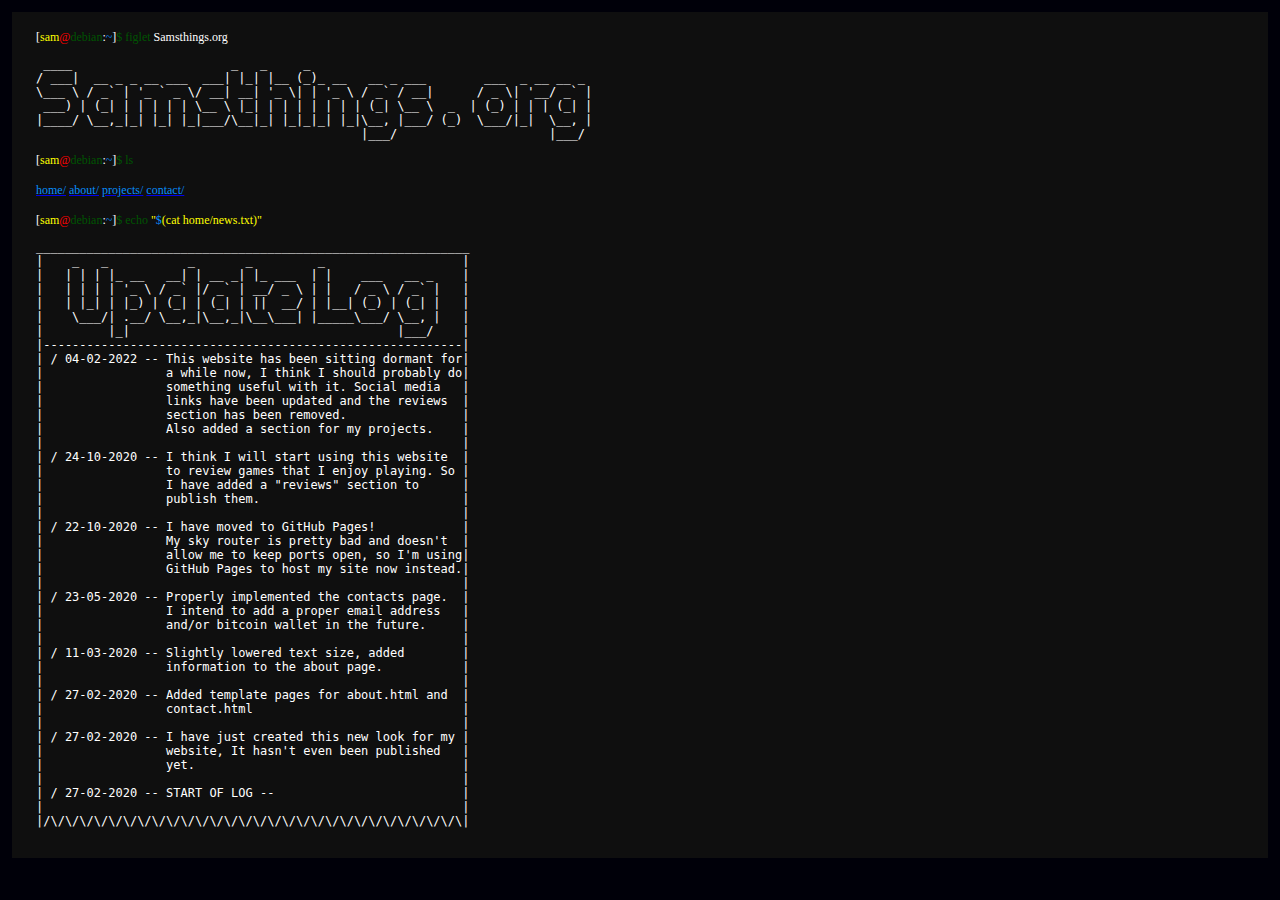
<file: index.html>
<!doctype html>

<html lang="en">
<head>
  <meta charset="utf-8">

  <title>Sam's Things || Home</title>

  <link rel="stylesheet" href="styles.css">
</head>

<body>

  <div class='frame'>
  <header>

    <span class='whiteText'>[</span><span class='yellowText'>sam</span><span class='redText'>@</span><span class='greenText'>debian</span><span class='whiteText'>:</span><span class='blueText'>~</span><span class='whiteText'>]</span><span class='greenText'>$</span> <!--Line up to here is zsh prompt--> <span class='greenText'>figlet</span> <span class='whiteText'>Samsthings.org</span>
  <br> <pre class='whiteText'>
 ____                      _   _     _                                       
/ ___|  __ _ _ __ ___  ___| |_| |__ (_)_ __   __ _ ___        ___  _ __ __ _ 
\___ \ / _` | '_ ` _ \/ __| __| '_ \| | '_ \ / _` / __|      / _ \| '__/ _` |
 ___) | (_| | | | | | \__ \ |_| | | | | | | | (_| \__ \  _  | (_) | | | (_| |
|____/ \__,_|_| |_| |_|___/\__|_| |_|_|_| |_|\__, |___/ (_)  \___/|_|  \__, |
                                             |___/                     |___/ 
</pre>

  <span class='whiteText'>[</span><span class='yellowText'>sam</span><span class='redText'>@</span><span class='greenText'>debian</span><span class='whiteText'>:</span><span class='blueText'>~</span><span class='whiteText'>]</span><span class='greenText'>$</span> <!--Line up to here is zsh prompt--> <span class='greenText'>ls</span>

    <br><br><!--Not accurate, but two breaks just looks better than one lol-->
    <a href="index.html"><span class='blueText'>home/</span><span class='whiteText'></span></a>
    <a href='about.html'><span class='blueText'>about/</span><span class='whiteText'></span></a>
    <a href='projectPortal.html'><span class='blueText'>projects/</span><span class='whiteText'></span></a>
    <a href='contact.html'><span class='blueText'>contact/</span><span class='whiteText'></span></a>
   
  
  </header>
  <main>
  <br><span class='whiteText'>[</span><span class='yellowText'>sam</span><span class='redText'>@</span><span class='greenText'>debian</span><span class='whiteText'>:</span><span class='blueText'>~</span><span class='whiteText'>]</span><span class='greenText'>$</span> <!--Line up to here is zsh prompt--> 
  <span class='greenText'>echo</span> <span class='yellowText'>"</span><span class='blueText'>$</span><span class='yellowText'>(cat home/news.txt)"</span>
  
  <br> <span class='whiteText'> <pre>
____________________________________________________________
|    _   _           _       _         _                   |
|   | | | |_ __   __| | __ _| |_ ___  | |    ___   __ _    |
|   | | | | '_ \ / _` |/ _` | __/ _ \ | |   / _ \ / _` |   |
|   | |_| | |_) | (_| | (_| | ||  __/ | |__| (_) | (_| |   |
|    \___/| .__/ \__,_|\__,_|\__\___| |_____\___/ \__, |   |
|         |_|                                     |___/    |
|----------------------------------------------------------|
| / 04-02-2022 -- This website has been sitting dormant for|
|                 a while now, I think I should probably do|
|                 something useful with it. Social media   |
|                 links have been updated and the reviews  |
|                 section has been removed.                |
|                 Also added a section for my projects.    |
|                                                          |
| / 24-10-2020 -- I think I will start using this website  |
|                 to review games that I enjoy playing. So |
|                 I have added a "reviews" section to      |
|                 publish them.                            |
|                                                          |
| / 22-10-2020 -- I have moved to GitHub Pages!            |
|                 My sky router is pretty bad and doesn't  |
|                 allow me to keep ports open, so I'm using|
|                 GitHub Pages to host my site now instead.|
|                                                          |
| / 23-05-2020 -- Properly implemented the contacts page.  |
|                 I intend to add a proper email address   |
|                 and/or bitcoin wallet in the future.     |
|                                                          |
| / 11-03-2020 -- Slightly lowered text size, added        |
|                 information to the about page.           |
|                                                          |
| / 27-02-2020 -- Added template pages for about.html and  |
|                 contact.html                             |
|                                                          |
| / 27-02-2020 -- I have just created this new look for my |
|                 website, It hasn't even been published   |
|                 yet.                                     |
|                                                          |
| / 27-02-2020 -- START OF LOG --                          |
|                                                          |
|/\/\/\/\/\/\/\/\/\/\/\/\/\/\/\/\/\/\/\/\/\/\/\/\/\/\/\/\/\|
</pre> </span>
  </main>
  </div>

</body>
</html>
</file>
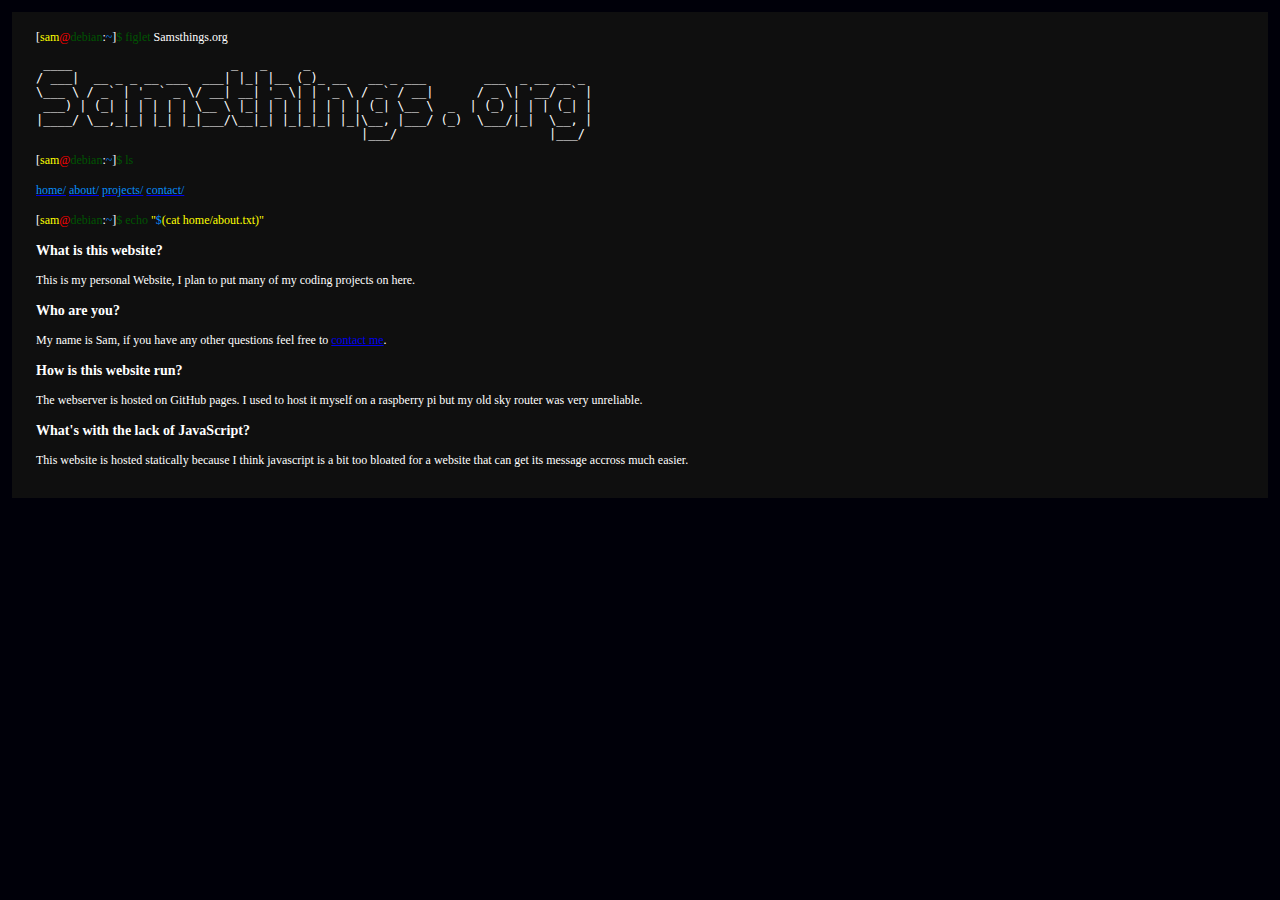
<file: about.html>
<!doctype html> 

<html lang="en">
<head>
  <meta charset="utf-8">

  <title>Sam's Things || About</title>

  <link rel="stylesheet" href="styles.css">
</head>

<body>

  <div class='frame'>
  <header>

    <span class='whiteText'>[</span><span class='yellowText'>sam</span><span class='redText'>@</span><span class='greenText'>debian</span><span class='whiteText'>:</span><span class='blueText'>~</span><span class='whiteText'>]</span><span class='greenText'>$</span> <!--Line up to here is zsh prompt--> <span class='greenText'>figlet</span> <span class='whiteText'>Samsthings.org</span>
  <br> <pre class='whiteText'>
 ____                      _   _     _                                       
/ ___|  __ _ _ __ ___  ___| |_| |__ (_)_ __   __ _ ___        ___  _ __ __ _ 
\___ \ / _` | '_ ` _ \/ __| __| '_ \| | '_ \ / _` / __|      / _ \| '__/ _` |
 ___) | (_| | | | | | \__ \ |_| | | | | | | | (_| \__ \  _  | (_) | | | (_| |
|____/ \__,_|_| |_| |_|___/\__|_| |_|_|_| |_|\__, |___/ (_)  \___/|_|  \__, |
                                             |___/                     |___/ 
</pre>

  <span class='whiteText'>[</span><span class='yellowText'>sam</span><span class='redText'>@</span><span class='greenText'>debian</span><span class='whiteText'>:</span><span class='blueText'>~</span><span class='whiteText'>]</span><span class='greenText'>$</span> <!--Line up to here is zsh prompt--> <span class='greenText'>ls</span>

   <br><br><!--Not accurate, but two breaks just looks better than one lol-->
   <a href="index.html"><span class='blueText'>home/</span><span class='whiteText'></span></a>  
   <a href='about.html'><span class='blueText'>about/</span><span class='whiteText'></span></a>
   <a href='projectPortal.html'><span class='blueText'>projects/</span><span class='whiteText'></span></a>
   <a href='contact.html'><span class='blueText'>contact/</span><span class='whiteText'></span></a> 
   
  
  </header> 
  <main>
   <br><span class='whiteText'>[</span><span class='yellowText'>sam</span><span class='redText'>@</span><span class='greenText'>debian</span><span class='whiteText'>:</span><span class='blueText'>~</span><span class='whiteText'>]</span><span class='greenText'>$</span> <!--Line up to here is zsh prompt--> <span class='greenText'>echo</span> <span class='yellowText'>"</span><span class='blueText'>$</span><span class='yellowText'>(cat home/about.txt)"</span>
   <br>
   <h3>What is this website?</h3>
   <p>This is my personal Website, I plan to put many of my coding projects on here.</p>
   <h3>Who are you?</h3>
   <p>My name is Sam, if you have any other questions feel free to <a href='contact.html'>contact me</a>.</p>
   <h3>How is this website run?</h3>
   <p>The webserver is hosted on GitHub pages. I used to host it myself on a raspberry pi but my old sky router was very unreliable.</p>
   <h3>What's with the lack of JavaScript?</h3>
   <p>This website is hosted statically because I think javascript is a bit too bloated for a website that can get its message accross much easier.</p>

  </main>

  </div>

</body>
</html>
</file>
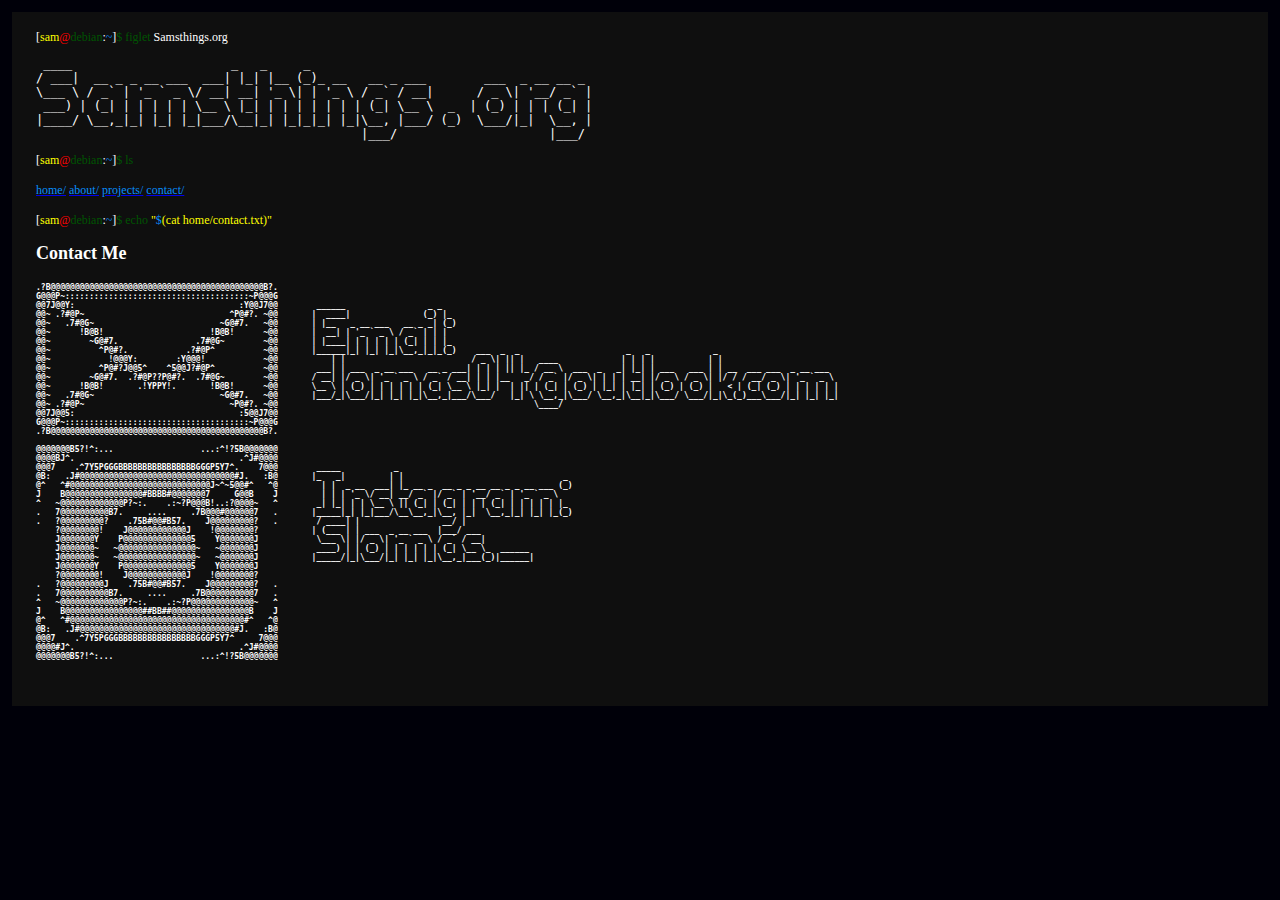
<file: contact.html>
<!doctype html>

<html lang="en">
<head>
  <meta charset="utf-8">

  <title>Sam's Things || Contact</title>

  <link rel="stylesheet" href="styles.css">
  
</head>

<body>

  <div class='frame'>
  <header>

    <span class='whiteText'>[</span><span class='yellowText'>sam</span><span class='redText'>@</span><span class='greenText'>debian</span><span class='whiteText'>:</span><span class='blueText'>~</span><span class='whiteText'>]</span><span class='greenText'>$</span> <!--Line up to here is zsh prompt--> <span class='greenText'>figlet</span> <span class='whiteText'>Samsthings.org</span>
  <br> <pre class='whiteText'>
 ____                      _   _     _                                       
/ ___|  __ _ _ __ ___  ___| |_| |__ (_)_ __   __ _ ___        ___  _ __ __ _ 
\___ \ / _` | '_ ` _ \/ __| __| '_ \| | '_ \ / _` / __|      / _ \| '__/ _` |
 ___) | (_| | | | | | \__ \ |_| | | | | | | | (_| \__ \  _  | (_) | | | (_| |
|____/ \__,_|_| |_| |_|___/\__|_| |_|_|_| |_|\__, |___/ (_)  \___/|_|  \__, |
                                             |___/                     |___/ 
</pre>

  <span class='whiteText'>[</span><span class='yellowText'>sam</span><span class='redText'>@</span><span class='greenText'>debian</span><span class='whiteText'>:</span><span class='blueText'>~</span><span class='whiteText'>]</span><span class='greenText'>$</span> <!--Line up to here is zsh prompt--> <span class='greenText'>ls</span>

    <br><br><!--Not accurate, but two breaks just looks better than one lol-->
    <a href="index.html"><span class='blueText'>home/</span><span class='whiteText'></span></a>  
    <a href='about.html'><span class='blueText'>about/</span><span class='whiteText'></span></a>
    <a href='projectPortal.html'><span class='blueText'>projects/</span><span class='whiteText'></span></a>
    <a href='contact.html'><span class='blueText'>contact/</span><span class='whiteText'></span></a> 
   
  
  </header>
  <main>
   <br><span class='whiteText'>[</span><span class='yellowText'>sam</span><span class='redText'>@</span><span class='greenText'>debian</span><span class='whiteText'>:</span><span class='blueText'>~</span><span class='whiteText'>]</span><span class='greenText'>$</span> <!--Line up to here is zsh prompt--> <span class='greenText'>echo</span> <span class='yellowText'>"</span><span class='blueText'>$</span><span class='yellowText'>(cat home/contact.txt)"</span>
   <br>
   <h2>Contact Me</h2>
   <pre><h6>.?B@@@@@@@@@@@@@@@@@@@@@@@@@@@@@@@@@@@@@@@@@@@@B?.
G@@@P~::::::::::::::::::::::::::::::::::::::~P@@@G
@@7J@@Y:                                  :Y@@J7@@        ______                 _ _                                                                                  
@@~ .?#@P~                              ^P@#?. ~@@       |  ____|               (_) |_                                                                                
@@~   .7#@G~                          ~G@#7.   ~@@       | |__   _ __ ___   __ _ _| (_)                                                                               
@@~      !B@B!                      !B@B!      ~@@       |  __| | '_ ` _ \ / _` | | |                                                                                 
@@~        ~G@#7.                .7#@G~        ~@@       | |____| | | | | | (_| | | |_                                                                                
@@~          ^P@#?.            .?#@P^          ~@@       |______|_| |_| |_|\__,_|_|_(_)    ___  _  _                      _   _             _                         
@@~            !@@@Y:        :Y@@@!            ~@@           | |                          / _ \| || |   ____             | | | |           | |                        
@@~          ^P@#?J@@5^    ^5@@J?#@P^          ~@@        ___| | ___  _ __ ___   __ _ ___| | | | || |_ / __ \  ___  _   _| |_| | ___   ___ | | __  ___ ___  _ __ ___  
@@~        ~G@#7.  .?#@P??P@#?.  .7#@G~        ~@@       / __| |/ _ \| '_ ` _ \ / _` / __| | | |__   _/ / _` |/ _ \| | | | __| |/ _ \ / _ \| |/ / / __/ _ \| '_ ` _ \ 
@@~      !B@B!       .!YPPY!.       !B@B!      ~@@       \__ \ | (_) | | | | | | (_| \__ \ |_| |  | || | (_| | (_) | |_| | |_| | (_) | (_) |   &#60 | (_| (_) | | | | | |
@@~   .7#@G~                          ~G@#7.   ~@@       |___/_|\___/|_| |_| |_|\__,_|___/\___/   |_| \ \__,_|\___/ \__,_|\__|_|\___/ \___/|_|\_(_)___\___/|_| |_| |_|
@@~ .?#@P~                              ~P@#?. ~@@                                                     \____/                                                         
@@7J@@5:                                  :5@@J7@@      
G@@@P~::::::::::::::::::::::::::::::::::::::~P@@@G
.?B@@@@@@@@@@@@@@@@@@@@@@@@@@@@@@@@@@@@@@@@@@@@B?.

@@@@@@@B5?!^:...                  ...:^!?5B@@@@@@@
@@@@BJ^.                                  .^J#@@@@
@@@7    .^7Y5PGGGBBBBBBBBBBBBBBBBGGGP5Y7^.    7@@@        _____           _                                    
@B:   .J#@@@@@@@@@@@@@@@@@@@@@@@@@@@@@@@@#J.   :B@       |_   _|         | |                                 _ 
@^   ^#@@@@@@@@@@@@@@@@@@@@@@@@@@@@@J~^~5@@#^   ^@         | |  _ __  ___| |_ __ _  __ _ _ __ __ _ _ __ ___ (_)
J    B@@@@@@@@@@@@@@@@#BBBB#@@@@@@@7     G@@B    J         | | | '_ \/ __| __/ _` |/ _` | '__/ _` | '_ ` _ \   
^   ~@@@@@@@@@@@@@P?~:.    .:~?P@@@B!..:?@@@@~   ^        _| |_| | | \__ \ || (_| | (_| | | | (_| | | | | | |_ 
.   7@@@@@@@@@@B7.     ....     .7B@@@#@@@@@@7   .       |_____|_| |_|___/\__\__,_|\__, |_|  \__,_|_| |_| |_(_)
.   ?@@@@@@@@@?    .75B#@@#B57.    J@@@@@@@@@?   .        / ____| |                 __/ |                      
    ?@@@@@@@@!    J@@@@@@@@@@@@J    !@@@@@@@@?           | (___ | | ___  _ __ ___  |___/ ___                   
    J@@@@@@@Y    P@@@@@@@@@@@@@@5    Y@@@@@@@J            \___ \| |/ _ \| '_ ` _ \ / _` / __|                  
    J@@@@@@@~   ~@@@@@@@@@@@@@@@@~   ~@@@@@@@J            ____) | | (_) | | | | | | (_| \__ \_  ______           
    J@@@@@@@~   ~@@@@@@@@@@@@@@@@~   ~@@@@@@@J           |_____/|_|\___/|_| |_| |_|\__,_|___(_)|______|                
    J@@@@@@@Y    P@@@@@@@@@@@@@@5    Y@@@@@@@J          
    ?@@@@@@@@!    J@@@@@@@@@@@@J    !@@@@@@@@?          
.   ?@@@@@@@@@J    .75B#@@#B57.    J@@@@@@@@@?   .      
.   7@@@@@@@@@@B7.     ....     .7B@@@@@@@@@@7   .      
^   ~@@@@@@@@@@@@@P?~:.    .:~?P@@@@@@@@@@@@@~   ^      
J    B@@@@@@@@@@@@@@@@##BB##@@@@@@@@@@@@@@@@B    J      
@^   ^#@@@@@@@@@@@@@@@@@@@@@@@@@@@@@@@@@@@@#^   ^@      
@B:   .J#@@@@@@@@@@@@@@@@@@@@@@@@@@@@@@@@#J.   :B@      
@@@7    .^7Y5PGGGBBBBBBBBBBBBBBBBGGGP5Y7^     7@@@      
@@@@#J^.                                  .^J#@@@@      
@@@@@@@B5?!^:...                  ...:^!?5B@@@@@@@
   </h6></pre>

  </main>

  </div>

</body>
</html>
</file>
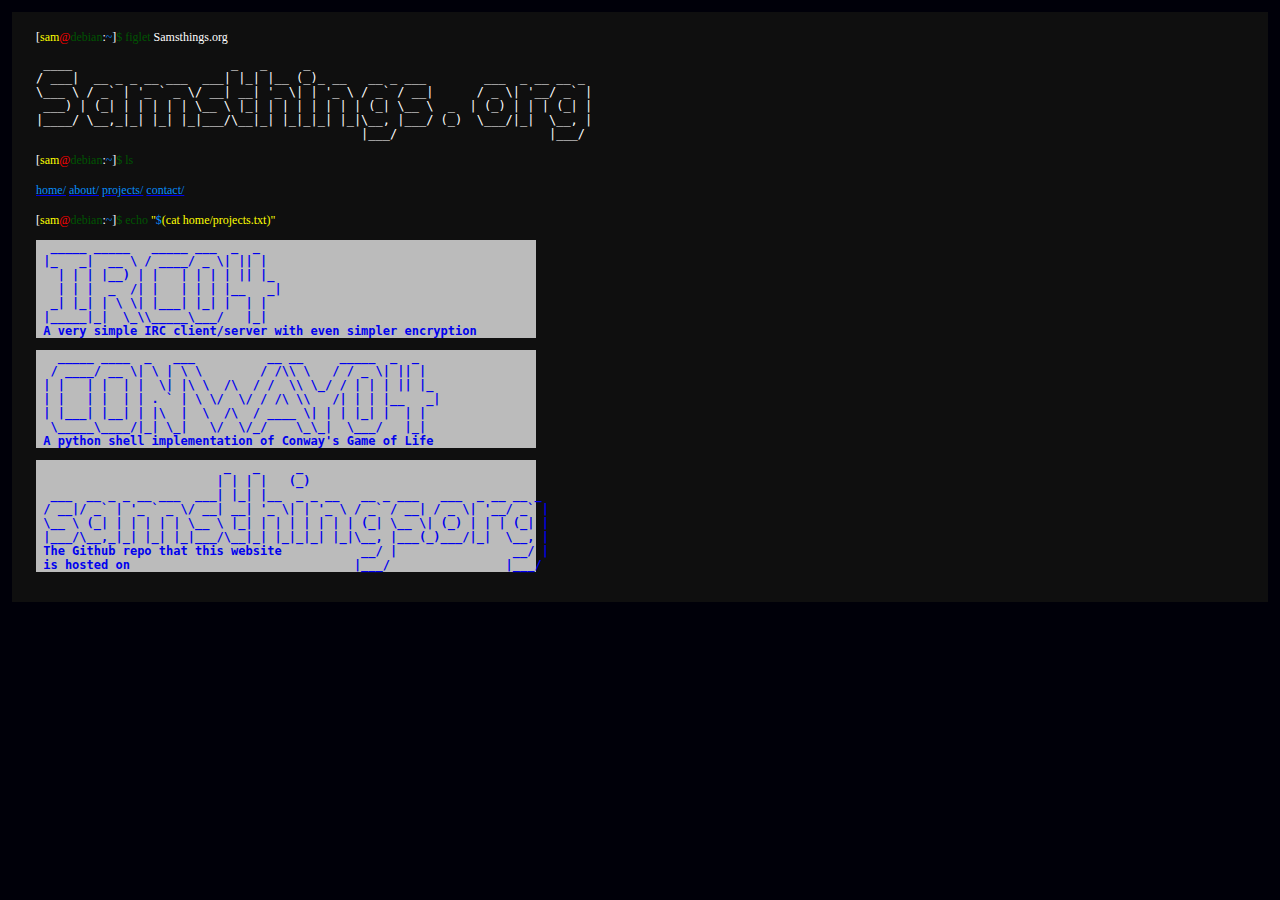
<file: projectPortal.html>
<!doctype html>

<html lang="en">
<head>
  <meta charset="utf-8">

  <title>Sam's Things || Projects</title>

  <link rel="stylesheet" href="styles.css">
  
</head>

<body>

  <div class='frame'>
  <header>

    <span class='whiteText'>[</span><span class='yellowText'>sam</span><span class='redText'>@</span><span class='greenText'>debian</span><span class='whiteText'>:</span><span class='blueText'>~</span><span class='whiteText'>]</span><span class='greenText'>$</span> <!--Line up to here is zsh prompt--> <span class='greenText'>figlet</span> <span class='whiteText'>Samsthings.org</span>
  <br> <pre class='whiteText'>
 ____                      _   _     _                                       
/ ___|  __ _ _ __ ___  ___| |_| |__ (_)_ __   __ _ ___        ___  _ __ __ _ 
\___ \ / _` | '_ ` _ \/ __| __| '_ \| | '_ \ / _` / __|      / _ \| '__/ _` |
 ___) | (_| | | | | | \__ \ |_| | | | | | | | (_| \__ \  _  | (_) | | | (_| |
|____/ \__,_|_| |_| |_|___/\__|_| |_|_|_| |_|\__, |___/ (_)  \___/|_|  \__, |
                                             |___/                     |___/ 
</pre>

  <span class='whiteText'>[</span><span class='yellowText'>sam</span><span class='redText'>@</span><span class='greenText'>debian</span><span class='whiteText'>:</span><span class='blueText'>~</span><span class='whiteText'>]</span><span class='greenText'>$</span> <!--Line up to here is zsh prompt--> <span class='greenText'>ls</span>

    <br><br><!--Not accurate, but two breaks just looks better than one lol-->
    <a href="index.html"><span class='blueText'>home/</span><span class='whiteText'></span></a>
    <a href='about.html'><span class='blueText'>about/</span><span class='whiteText'></span></a>
    <a href='projectPortal.html'><span class='blueText'>projects/</span><span class='whiteText'></span></a>
    <a href='contact.html'><span class='blueText'>contact/</span><span class='whiteText'></span></a>
   
  
  </header>
  <main>
  <br><span class='whiteText'>[</span><span class='yellowText'>sam</span><span class='redText'>@</span><span class='greenText'>debian</span><span class='whiteText'>:</span><span class='blueText'>~</span><span class='whiteText'>]</span><span class='greenText'>$</span> <!--Line up to here is zsh prompt--> 
  <span class='greenText'>echo</span> <span class='yellowText'>"</span><span class='blueText'>$</span><span class='yellowText'>(cat home/projects.txt)"</span>
  
  <br> 
  <div id='projectFrame'><a class='divfiller' href='https://github.com/slomas04/IRC04'><pre>  _____ _____   _____ ___  _  _   
 |_   _|  __ \ / ____/ _ \| || |  
   | | | |__) | |   | | | | || |_ 
   | | |  _  /| |   | | | |__   _|
  _| |_| | \ \| |___| |_| |  | |  
 |_____|_|  \_\\_____\___/   |_|  
 A very simple IRC client/server with even simpler encryption
</pre></a></div>

<div id='projectFrame'><a class='divfiller' href='https://github.com/slomas04/CONWAY04'><pre>   _____ ____  _   ___          __ __     _____  _  _   
  / ____/ __ \| \ | \ \        / /\\ \   / / _ \| || |  
 | |   | |  | |  \| |\ \  /\  / /  \\ \_/ / | | | || |_ 
 | |   | |  | | . ` | \ \/  \/ / /\ \\   /| | | |__   _|
 | |___| |__| | |\  |  \  /\  / ____ \| | | |_| |  | |  
  \_____\____/|_| \_|   \/  \/_/    \_\_|  \___/   |_|  
 A python shell implementation of Conway's Game of Life
</pre></a></div>

<div id='projectFrame'><a class='divfiller' href='https://github.com/slomas04/slomas04.github.io'><pre>                          _   _     _                                  
                         | | | |   (_)                                 
  ___  __ _ _ __ ___  ___| |_| |__  _ _ __   __ _ ___   ___  _ __ __ _ 
 / __|/ _` | '_ ` _ \/ __| __| '_ \| | '_ \ / _` / __| / _ \| '__/ _` |
 \__ \ (_| | | | | | \__ \ |_| | | | | | | | (_| \__ \| (_) | | | (_| |
 |___/\__,_|_| |_| |_|___/\__|_| |_|_|_| |_|\__, |___(_)___/|_|  \__, |
 The Github repo that this website           __/ |                __/ |
 is hosted on                               |___/                |___/ 
</pre></a></div>  
  </main>
  </div>

</body>
</html>
</file>
<file: styles.css>
body{
  background-color: #000009;
  color: #FFFFFF;
  margin: 1em 1em 1em 1em;
  font-size:12px;
}

.frame{
  background-color: #0F0F0F;
  padding: 1.5em 2em 1.5em 2em;
}

.redText{
  color: red;
}

.blueText{
  color: #078efc;
}

.greenText{
  color: #005402;
}

.yellowText{
  color: yellow;
}

.whiteText{
  color: white;
}


img {
  display: block;
  max-width:500px;
  max-height:500px;
  width: auto;
  height: auto;
}

.projectFrame{
  margin-bottom: 1em;
  width: auto;
  height: auto;
}

.divfiller{
    display: block;
    text-decoration: none;
    background: #BBBBBB;
    width: 500px;
    height:auto;
    font-weight: bold;
}
</file>
